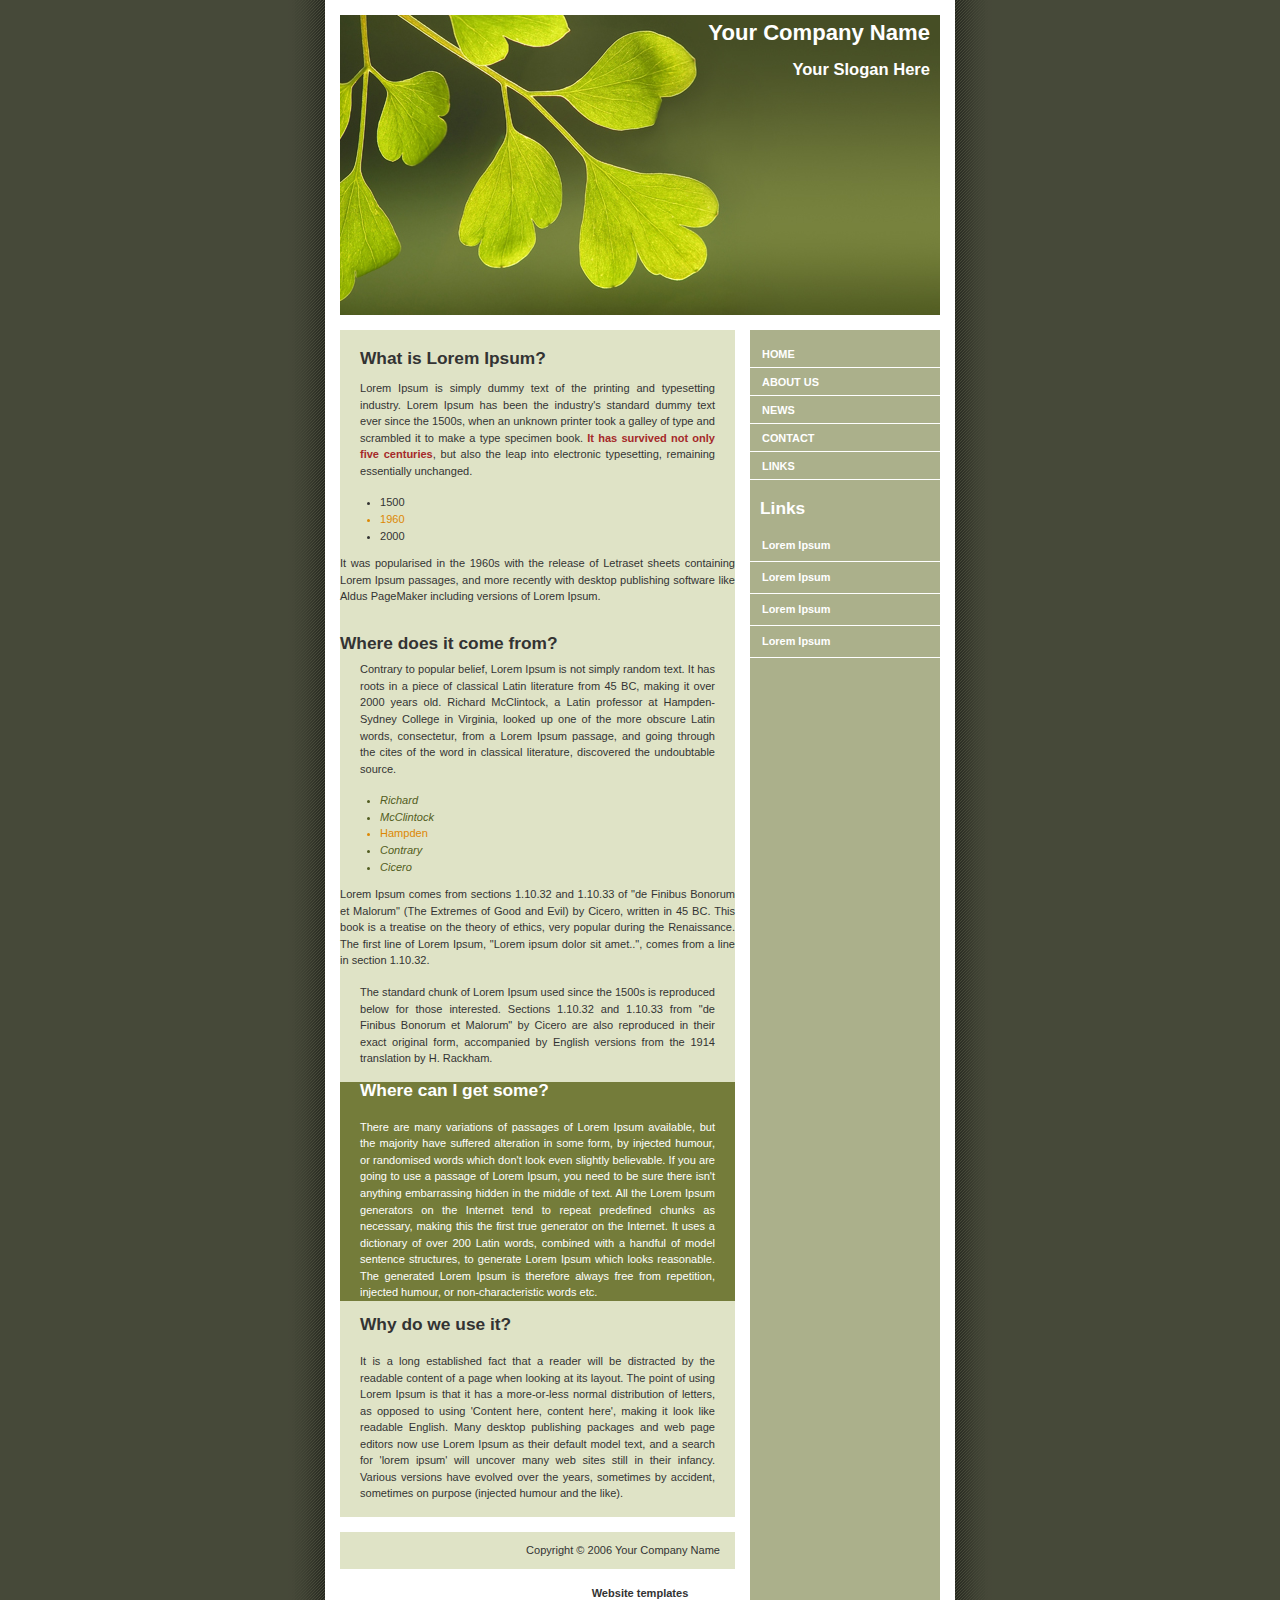
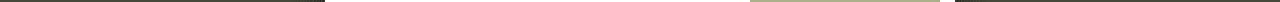
<file: intermediate_exercise_template/index.html>
<!DOCTYPE html PUBLIC "-//W3C//DTD XHTML 1.0 Strict//EN"
	"http://www.w3.org/TR/xhtml1/DTD/xhtml1-strict.dtd">
<html xmlns="http://www.w3.org/1999/xhtml" xml:lang="en" >
<head>
	<meta http-equiv="content-type" content="text/html; charset=iso-8859-1" />
	<title>Your Company Name</title>
	<link rel="stylesheet" type="text/css" media="screen" href="style.css" />

	<style>
		body {
			background-color: #464939;
		}
		h3 {
			font-size: 13pt !important;
		}
		#participation {
			background-color: #747c3a;
			color: white;
		}
		#explanation .danger {
			color: brown;
			font-weight: bold;
		}
		ul > li {
			color: #525D21;
			font-style: italic;
		}
		span > li.strong {
			color: #DD8804;
		}



	</style>

	<!-- Your CSS goes here -->
	<style>

	</style>

</head>
<body>

	<div id="container">
		<div id="intro">
			<div id="pageHeader">
				<h1><span>Your Company Name</span></h1>
				<h2><span>Your Slogan Here</span></h2>
			</div>
		</div>

		<div id="supportingText">
			<div id="explanation">
				<h3><span>What is Lorem Ipsum?</span></h3>
				<p class="p1"><span>Lorem Ipsum is simply dummy text of the printing and typesetting industry. Lorem Ipsum has been the industry's standard dummy text ever since the 1500s, when an unknown printer took a galley of type and scrambled it to make a type specimen book. <span class="danger">It has survived not only five centuries</span>, but also the leap into electronic typesetting, remaining essentially unchanged. 
					<ul>
						<span class="years">
							<li>1500</li>
							<li class="strong">1960</li>
							<li>2000</li>
						</span>
					</ul>
					It was popularised in the 1960s with the release of Letraset sheets containing Lorem Ipsum passages, and more recently with desktop publishing software like Aldus PageMaker including versions of Lorem Ipsum.</span></p>
				</div>
				<div id="philosophy">
					<h3><span>Where does it come from?</span></h3>
					<p class="p1"><span>Contrary to popular belief, Lorem Ipsum is not simply random text. It has roots in a piece of classical Latin literature from 45 BC, making it over 2000 years old. Richard McClintock, a Latin professor at Hampden-Sydney College in Virginia, looked up one of the more obscure Latin words, consectetur, from a Lorem Ipsum passage, and going through the cites of the word in classical literature, discovered the undoubtable source. 

						<ul>
							<li>Richard</li>
							<li>McClintock</li>
							<span>
								<li class="strong">Hampden</li>
							</span>
							<li>Contrary</li>
							<li>Cicero</li>
						</ul>

						Lorem Ipsum comes from sections 1.10.32 and 1.10.33 of "de Finibus Bonorum et Malorum" (The Extremes of Good and Evil) by Cicero, written in 45 BC. This book is a treatise on the theory of ethics, very popular during the Renaissance. The first line of Lorem Ipsum, "Lorem ipsum dolor sit amet..", comes from a line in section 1.10.32.</span></p>
						<p class="p2"><span><span class="danger">The standard chunk of Lorem Ipsum used since the 1500s is reproduced below for those interested.</span> Sections 1.10.32 and 1.10.33 from "de Finibus Bonorum et Malorum" by Cicero are also reproduced in their exact original form, accompanied by English versions from the 1914 translation by H. Rackham.</span></p>
					</div>

					<div id="participation">
						<h3><span>Where can I get some?</span></h3>
						<p class="p1"><span>There are many variations of passages of Lorem Ipsum available, but the majority have suffered alteration in some form, by injected humour, or randomised words which don't look even slightly believable. If you are going to use a passage of Lorem Ipsum, you need to be sure there isn't anything embarrassing hidden in the middle of text. All the Lorem Ipsum generators on the Internet tend to repeat predefined chunks as necessary, making this the first true generator on the Internet. It uses a dictionary of over 200 Latin words, combined with a handful of model sentence structures, to generate Lorem Ipsum which looks reasonable. The generated Lorem Ipsum is therefore always free from repetition, injected humour, or non-characteristic words etc.</span></p>
					</div>

					<div id="benefits">
						<h3><span>Why do we use it?</span></h3>
						<p class="p1"><span>It is a long established fact that a reader will be distracted by the readable content of a page when looking at its layout. The point of using Lorem Ipsum is that it has a more-or-less normal distribution of letters, as opposed to using 'Content here, content here', making it look like readable English. Many desktop publishing packages and web page editors now use Lorem Ipsum as their default model text, and a search for 'lorem ipsum' will uncover many web sites still in their infancy. Various versions have evolved over the years, sometimes by accident, sometimes on purpose (injected humour and the like).</span></p>
					</div>

					<div id="footer">
						Copyright � 2006 Your Company Name
					</div>

				</div>


				<div id="linkList">
					<div id="linkList2">
						<div id="lselect">
							<ul>
								<li><a href="">Home</a></li>
								<li><a href="">About Us</a></li>
								<li><a href="">News</a></li>
								<li><a href="">Contact</a></li>
								<li><a href="">Links</a></li>
							</ul>
						</div>

						<div id="larchives">
							<h3 class="archives"><span>Links</span></h3>
							<ul>
								<li><a href="">Lorem Ipsum</a></li>
								<li><a href="">Lorem Ipsum</a></li>
								<li><a href="">Lorem Ipsum</a></li>
								<li><a href="">Lorem Ipsum</a></li>
							</ul>
						</div>
					</div>
				</div>


			</div>
			<!-- Designed by DreamTemplate. Please leave link unmodified. -->
			<br><center><a href="http://www.dreamtemplate.com" title="Website Templates" target="_blank">Website templates</a></center>
		</body>
		</html>
</file>
<file: intermediate_exercise_template/style.css>
a {
    font-weight: bold;
}

a:link,
a:visited {
    text-decoration: none;
    color: #333;
}

a:hover,
a:active {
    text-decoration: underline;
    color: #F36;
}

body {
    background: #f4f4f4 url(pagebg.gif) repeat-y top center;
    font: 69%/1.5em 'Lucida Sans Unicode', 'Lucida Grande', verdana, arial, sans-serif;
    color: #333;
    margin: 0;
    padding: 0;
    text-align: center;
}

p {
    margin: 0 0 10px;
}

#container {
    position: relative;
    background: transparent;
    margin: 0 auto;
    text-align: justify;
    width: 600px;
}

#container h3 {
    font-size: 110%;
    font-weight: bold;
    margin-bottom: 10px;
    margin-top: 30px;
}

#pageHeader {
    margin: 0;
    padding-top: 15px;
    height: 300px;
    background: #FFF url(header.jpg) no-repeat bottom;
    border-bottom: 15px solid #FFF;
    text-align: right;
}

#pageHeader h1,
#pageHeader h2 {
    margin: 0;
    padding: 10px;
    color: #FFFFFF;
}

#preamble {
    position: absolute;
    top: 330px;
    right: 0;
    z-index: 2;
    width: 190px;
    font-size: 90%;
    color: #FFF;
    text-align: left;
    border-bottom: 15px solid #FFF;
    line-height: 14px;
    padding-top: 10px;
}

#preamble p {
    margin: 0 17px 15px 15px;
}

#preamble h3 {
    height: 30px;
    margin: 0;
    padding: 0;
}

#preamble h3 span {
    margin: 0;
    padding: 10px;
}

#supportingText {
    margin: 0 205px 0 0;
    background-color: #DFE3C6;
    padding-top: 20px;
}

#supportingText p {
    margin: 0 20px 15px 20px;
}

#explanation h3 {
    height: 30px;
    margin: 0;
    padding: 0;
}

#explanation h3 span {
    margin: 0;
    padding: 20px;
}

#participation h3 {
    height: 37px;
    margin: 0;
    padding: 0;
}

#participation h3 span {
    margin: 0;
    padding: 20px;
}

#benefits h3 {
    height: 37px;
    margin: 0;
    padding: 0;
}

#benefits h3 span {
    margin: 0;
    padding: 20px;
}

#footer {
    border-top: 15px solid #FFF;
    padding: 10px 15px 10px 10px;
    text-align: right;
    margin: 0;
    background-color: #DFE3C6;
}

#footer a {
    margin-left: 20px;
    color: #CCC;
}

#footer a:hover,
#footer a:active {
    color: #FFF;
}

#linkList {
    background: transparent;
    padding: 0;
    margin: 0;
    width: 190px;
    position: absolute;
    top: 350px;
    right: 0;
    font-size: 90%;
}

#linkList ul {
    margin: 0;
    padding: 0;
    list-style: none;
}

#lselect ul,
#larchives ul,
#lresources ul {
    margin-top: -10px;
    margin-bottom: -10px;
}

#linkList li {
    display: block;
    padding: 8px 0 7px 12px;
    margin: 0;
    line-height: 160%;
    border-bottom: 1px solid #FFF;
}

#linkList li a {
    color: #FFFFFF;
    font: bold 110% arial, helvectica, sans-serif;
}

#linkList li:hover {
    background-color: #7E8459;
    background-position: 0 0;
}

#linkList li:hover a {
    color: #FFF;
}

#lselect {
    color: #377774;
}

#lselect li:hover {
    color: #656565;
}

#lselect li a {
    text-transform: uppercase;
    font: bold 110% arial, helvectica, sans-serif;
    display: block;
    margin: 0;
    padding: 0;
}

#lselect li:hover a {
    color: #FFF;
}

#lselect li a.c:link,
#lselect li a.c:visited {
    display: inline;
    font-weight: normal;
    text-transform: none;
    font-size: 100%;
    color: #377774;
}

#lselect li:hover a.c {
    color: #FFB9CB;
}

h3.archives {
    height: 30px;
    margin: 0;
    padding: 0;
}

h3.archives span {
    margin: 0;
    padding: 10px;
    color: #FFFFFF;
}
</file>
